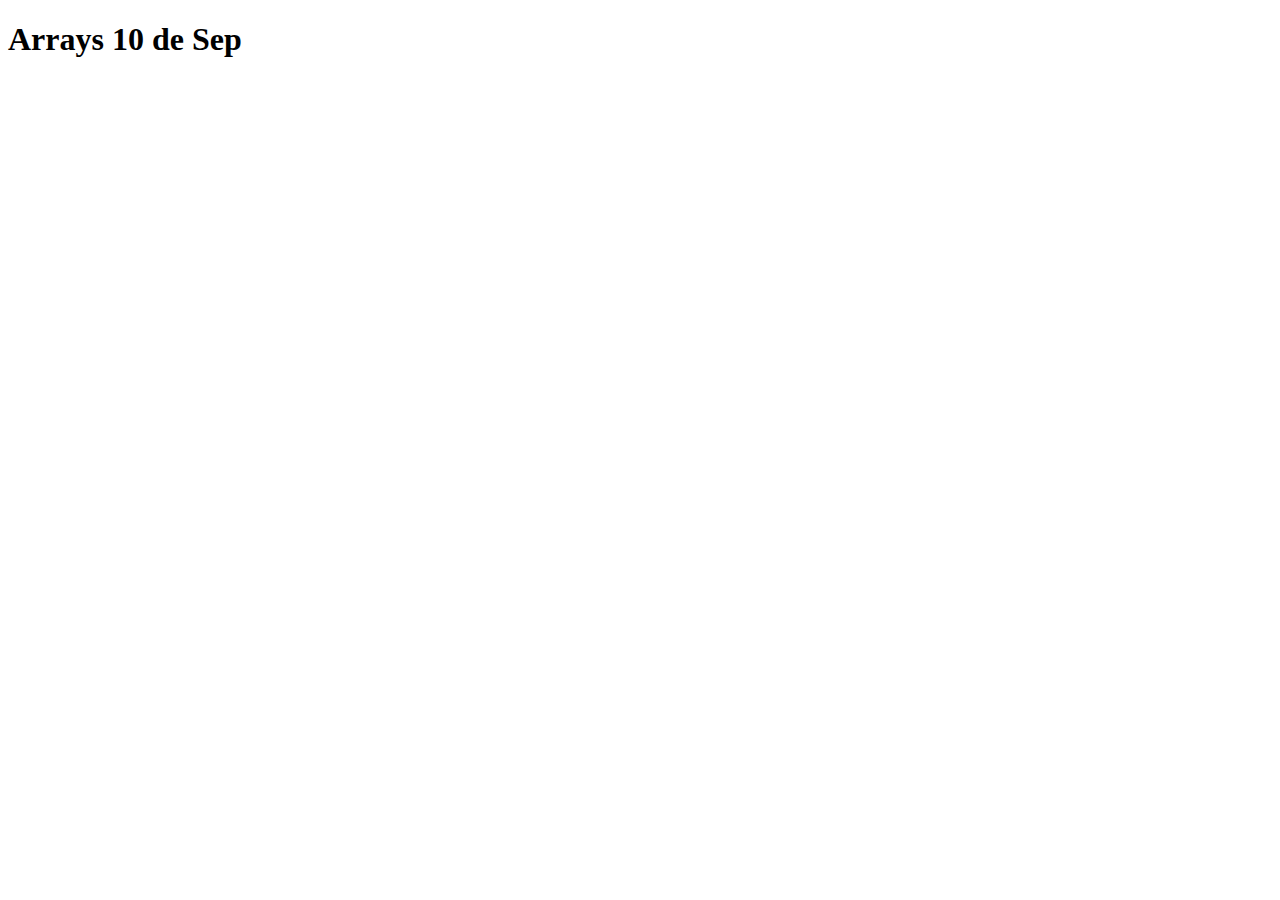
<file: ARRAYS 10 SEP/index.html>
<!DOCTYPE html>
<html lang="en">
<head>
    <meta charset="UTF-8">
    <meta name="viewport" content="width=device-width, initial-scale=1.0">
    <script src="main.js" defer></script>
    <title>Document</title>
    
</head>
<body>
    <h1>Arrays 10 de Sep</h1>
</body>
</html>
</file>
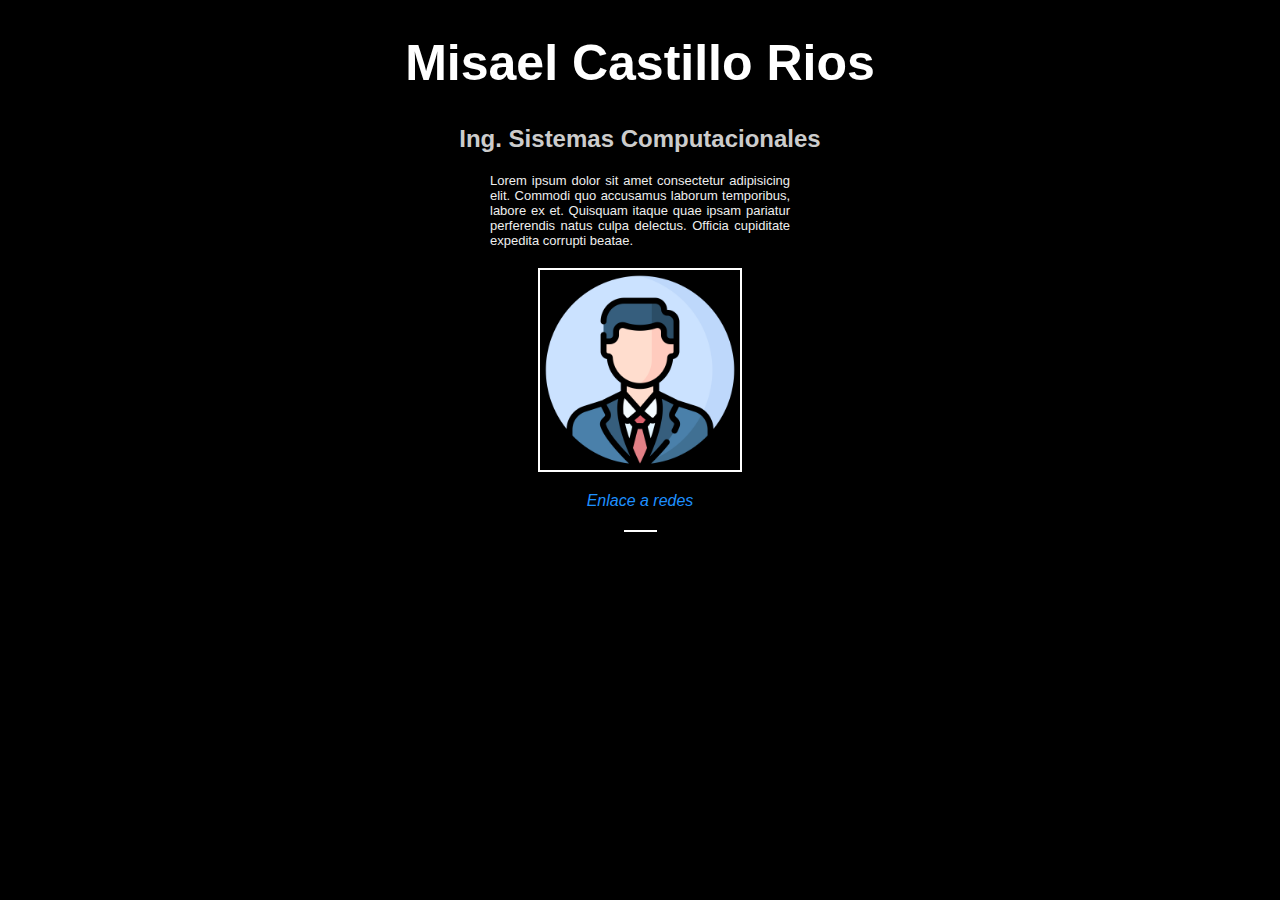
<file: Practica/index.html>
<!DOCTYPE html>
<html lang="en">
<head>
    <meta charset="UTF-8">
    <meta name="viewport" content="width=device-width, initial-scale=1.0">
    <title>Targeta de presentacion</title> 
    <link rel="stylesheet" href="style.css">

</head>
<body>
    
    <h1><strong>Misael Castillo Rios</strong> </h1>
    
    <h2>Ing. Sistemas Computacionales</h2>
    <p>Lorem ipsum dolor sit amet consectetur adipisicing elit. Commodi quo accusamus laborum temporibus, labore ex et. Quisquam itaque quae ipsam pariatur perferendis natus culpa delectus. Officia cupiditate expedita corrupti beatae.</p>
    <img src="im.png">
    
    <em><a href="http://svo-8-18.servidoresvirtuales.mx/user/profile.php">Enlace a redes</a></em>
    <hr>
</body>
</html>
</file>
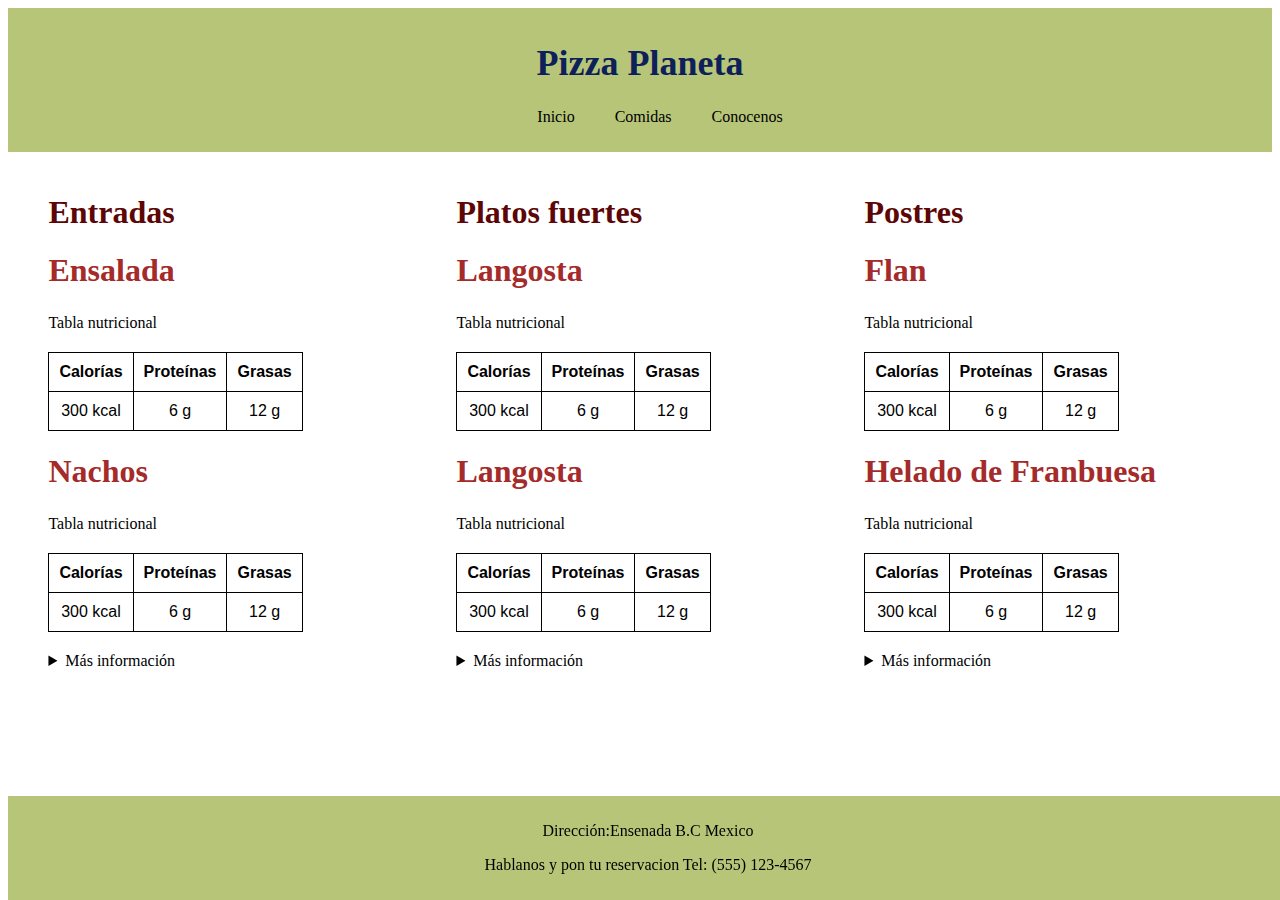
<file: Practica04/P04.html>
<!DOCTYPE html>
<html lang="en">
  <head>
    <meta charset="UTF-8" />
    <meta name="viewport" content="width=device-width, initial-scale=1.0" />
    <title>Menu Interactivo</title>
    <link rel="stylesheet" href="styles.css">
  </head>
  <body>
    <header>
      <h1 id="titulo">Pizza Planeta</h1>

      <nav>
        <ul>
          <li>Inicio</li>
          <li>Comidas</li>
          <li>Conocenos</li>
        </ul>
      </nav>
    </header>

    <main>
      <section>
        <h1 class="destacado">Entradas</h1>
        <article>
          <h1>
            Ensalada
          </h1>
        
        </article>
        <table>
          Tabla nutricional
          <tr>
          <th>Calorías</th>
          <th>Proteínas</th>
          <th>Grasas</th>
        </tr>
        <tr>
          <td>300 kcal</td>
          <td>6 g</td>
          <td>12 g</td>
        </tr>
        </table>  
        

         <article>
          <h1>
            Nachos
          </h1>
        
        </article>
        <table>
          Tabla nutricional
          <tr>
          <th>Calorías</th>
          <th>Proteínas</th>
          <th>Grasas</th>
        </tr>
        <tr>
          <td>300 kcal</td>
          <td>6 g</td>
          <td>12 g</td>
        </tr>
        </table>

        <details>
        <summary>Más información</summary>
        <p>Todas las entradas son gratis</p>
      </details>

      </section>
      <section>
        <h1 class="destacado">Platos fuertes</h1>
        <article><h1>Langosta</h1></article>
        <table>
          Tabla nutricional
          <tr>
          <th>Calorías</th>
          <th>Proteínas</th>
          <th>Grasas</th>
        </tr>
        <tr>
          <td>300 kcal</td>
          <td>6 g</td>
          <td>12 g</td>
        </tr>
        </table>

        <article><h1>Langosta</h1></article>
        <table>
          Tabla nutricional
          <tr>
          <th>Calorías</th>
          <th>Proteínas</th>
          <th>Grasas</th>
        </tr>
        <tr>
          <td>300 kcal</td>
          <td>6 g</td>
          <td>12 g</td>
        </tr>
        </table>


        <details>
        <summary>Más información</summary>
        <p>Todas las comidas son llenadoras</p>
      </details>


      </section>
      <section>
        <h1 class="destacado">Postres</h1>
        <article><h1>Flan</h1></article>

        <table>
          Tabla nutricional
          <tr>
          <th>Calorías</th>
          <th>Proteínas</th>
          <th>Grasas</th>
        </tr>
        <tr>
          <td>300 kcal</td>
          <td>6 g</td>
          <td>12 g</td>
        </tr>
        </table>

        <article><h1>Helado de Franbuesa</h1></article>
        <table>
          Tabla nutricional
          <tr>
          <th>Calorías</th>
          <th>Proteínas</th>
          <th>Grasas</th>
        </tr>
        <tr>
          <td>300 kcal</td>
          <td>6 g</td>
          <td>12 g</td>
        </tr>
        </table>
<details>
        <summary>Más información</summary>
        <p>Nuestros postres son riquisimos</p>
      </details>

      </section>
    </main>

     <footer>
    <p>Dirección:Ensenada B.C Mexico</p>
    <p>Hablanos y pon tu reservacion Tel: (555) 123-4567 </p>

  </footer>

  </body>
</html>
</file>
<file: Practica/style.css>
/* estilos.css - fondo negro y texto blanco */
body {
    font-family: Arial, sans-serif;
    margin: 20px;
    background-color: #000; /* fondo negro */
    color: #fff; /* texto blanco */
}

h1 {
    font-size: 50px;
    color: #fff; /* título principal blanco */
    text-align: center;
}

h2 {
    text-align: center;
    color: #ccc; /* un gris claro para el subtítulo */
}

p {
    font-size: small;
    max-width: 300px;
    margin: 10px auto;
    text-align: justify;
    color: #eee; /* un gris suave para el párrafo */
}

img {
    display: block;
    margin: 20px auto;
    width: 200px; /* ajusta según tu imagen */
    border: 2px solid #fff; /* opcional, para que destaque la imagen */
}

a {
        display: block;      /* convierte el enlace en bloque */
    text-align: center;  /* centra el texto dentro del bloque */
    color: #1e90ff;
    text-decoration: none;
    margin: 10px auto;   /* centra el bloque horizontalmente */
    color: #1e90ff; /* enlaces en azul */
    text-decoration: none;
text-align: center;
}

a:hover {
    text-decoration: underline;
}

hr {
   width: 2.5%;          /* ancho al 50% del contenedor */
    margin: 20px auto;   /* centra horizontalmente */
    border: 1px solid #fff; /* línea blanca */
}
</file>
<file: Practica04/styles.css>
#titulo {
    text-align: center;
  color: rgb(14, 32, 90);
  font-size: 36px; /* ejemplo: cambiar tamaño */
}
header {
  background-color: rgba(177, 192, 108, 0.918);
  padding: 10px 0;
}

h1{
    color: brown;
}

nav ul {
  display: flex;
  justify-content: center; /* centra horizontalmente */
  align-items: center;     /* centra verticalmente (si tuviera altura fija) */
  list-style: none;
  gap: 40px;
}

main {
  padding: 20px;
  display: flex;
  justify-content: space-around; /* separa las secciones */
  align-items: flex-start;       /* alinea arriba */
}

section {
  width: 30%;   /* cada sección ocupa un ancho */
}


article, table {
  display: block;
  margin-bottom: 25px; /* espacio entre cada tabla */
}
table {
    margin-top: 15px;
  margin-bottom: 25px;
  margin: 20px auto;         /* centra la tabla en la hoja */
  border-collapse: collapse; /* quita espacios entre bordes */
  text-align: center;        /* centra el texto dentro de cada celda */
  font-family: Arial, sans-serif;
  gap: 10px;
  
  
}

.destacado {
  color: rgb(92, 6, 6);
  
}


th, td {
  border: 1px solid black;  /* bordes */
  padding: 10px;            /* espacio interno */
}

footer {
  background-color: rgba(177, 192, 108, 0.918);
  text-align: center;
  padding: 10px 0;
  position: fixed;
  bottom: 0;
  width: 100%;
}
</file>
